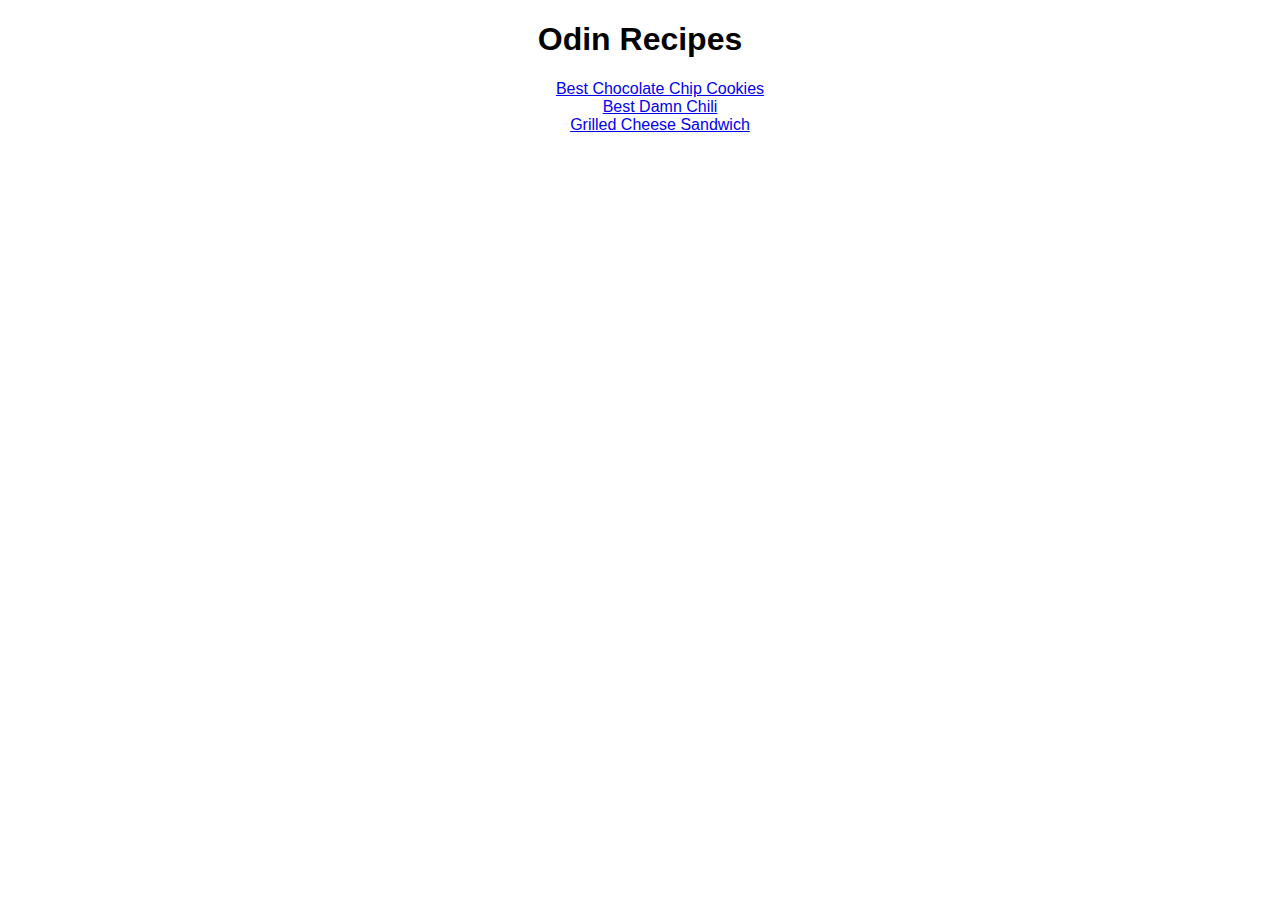
<file: index.html>
<!DOCTYPE html>
<html lang="en">
    <head>
        <meta charset="UTF-8">
        <meta name="viewport" content="width=device-width, initial-scale=1">
        <title>Odin Recipes</title>
        <link href="css/style.css" rel="stylesheet">
    </head>
    <body>
        <h1>Odin Recipes</h1>
        <div class="recipe-navigation-home">
        <ul>
            <li><a href="recipes/bestchocochipcookies.html">Best Chocolate Chip Cookies</a></li>
            <li><a href="recipes/bestdamnchili.html">Best Damn Chili</a></li>
            <li><a href="recipes/grilledcheesesandwich.html">Grilled Cheese Sandwich</a></li>
        </ul>
        </div>
    </body>
</html>
</file>
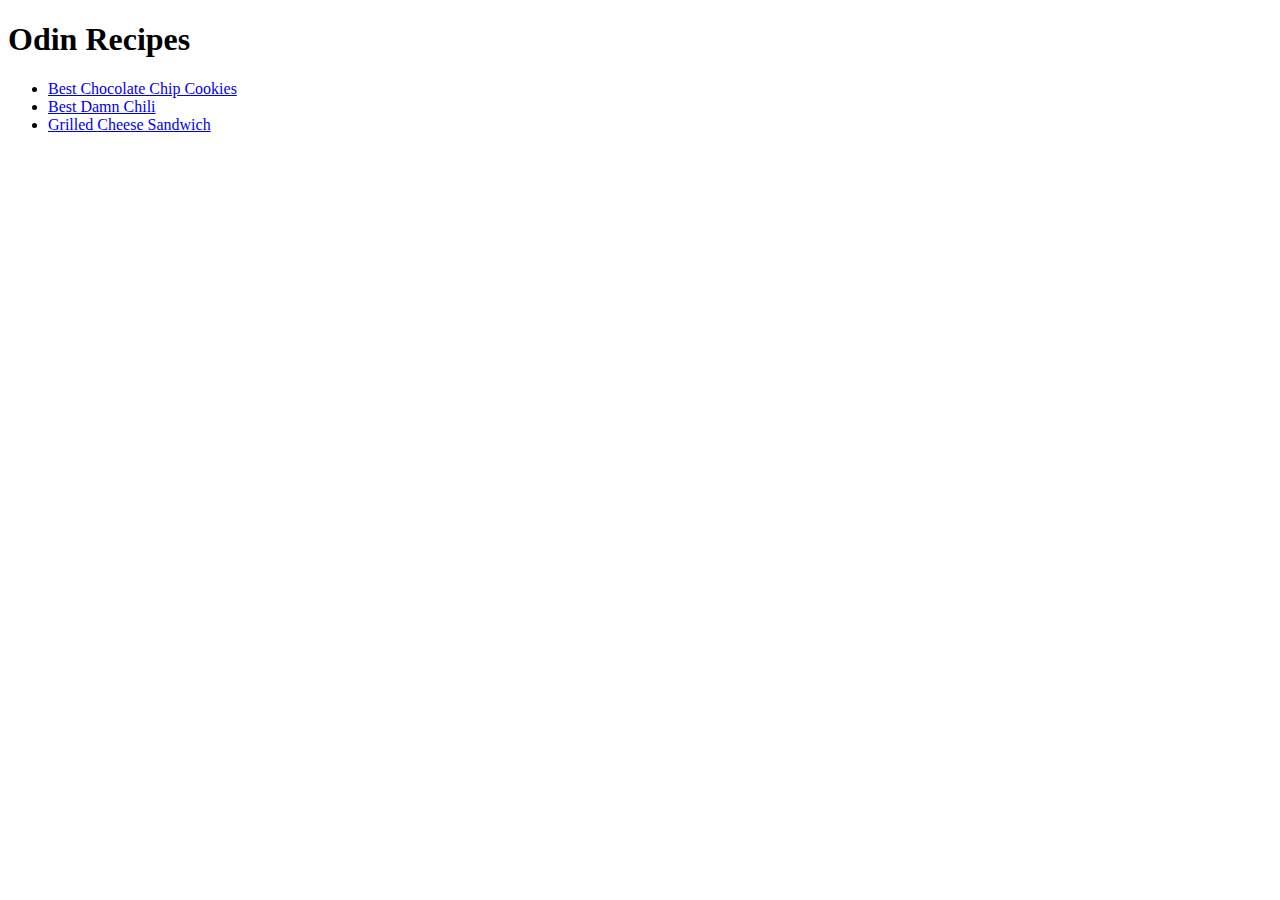
<file: odin-recipes/index.html>
<!DOCTYPE html>
<html lang="en">
    <head>
        <meta charset="UTF-8">
        <meta name="viewport" content="width=device-width, initial-scale=1">
        <title></title>
        <!-- <link href="css/style.css" rel="stylesheet"> -->
    </head>
    <body>
        <h1>Odin Recipes</h1>
        <ul>
            <li><a href="recipes/bestchocochipcookies.html">Best Chocolate Chip Cookies</a></li>
            <li><a href="recipes/bestdamnchili.html">Best Damn Chili</a></li>
            <li><a href="recipes/grilledcheesesandwich.html">Grilled Cheese Sandwich</a></li>
        </ul>
    </body>
</html>
</file>
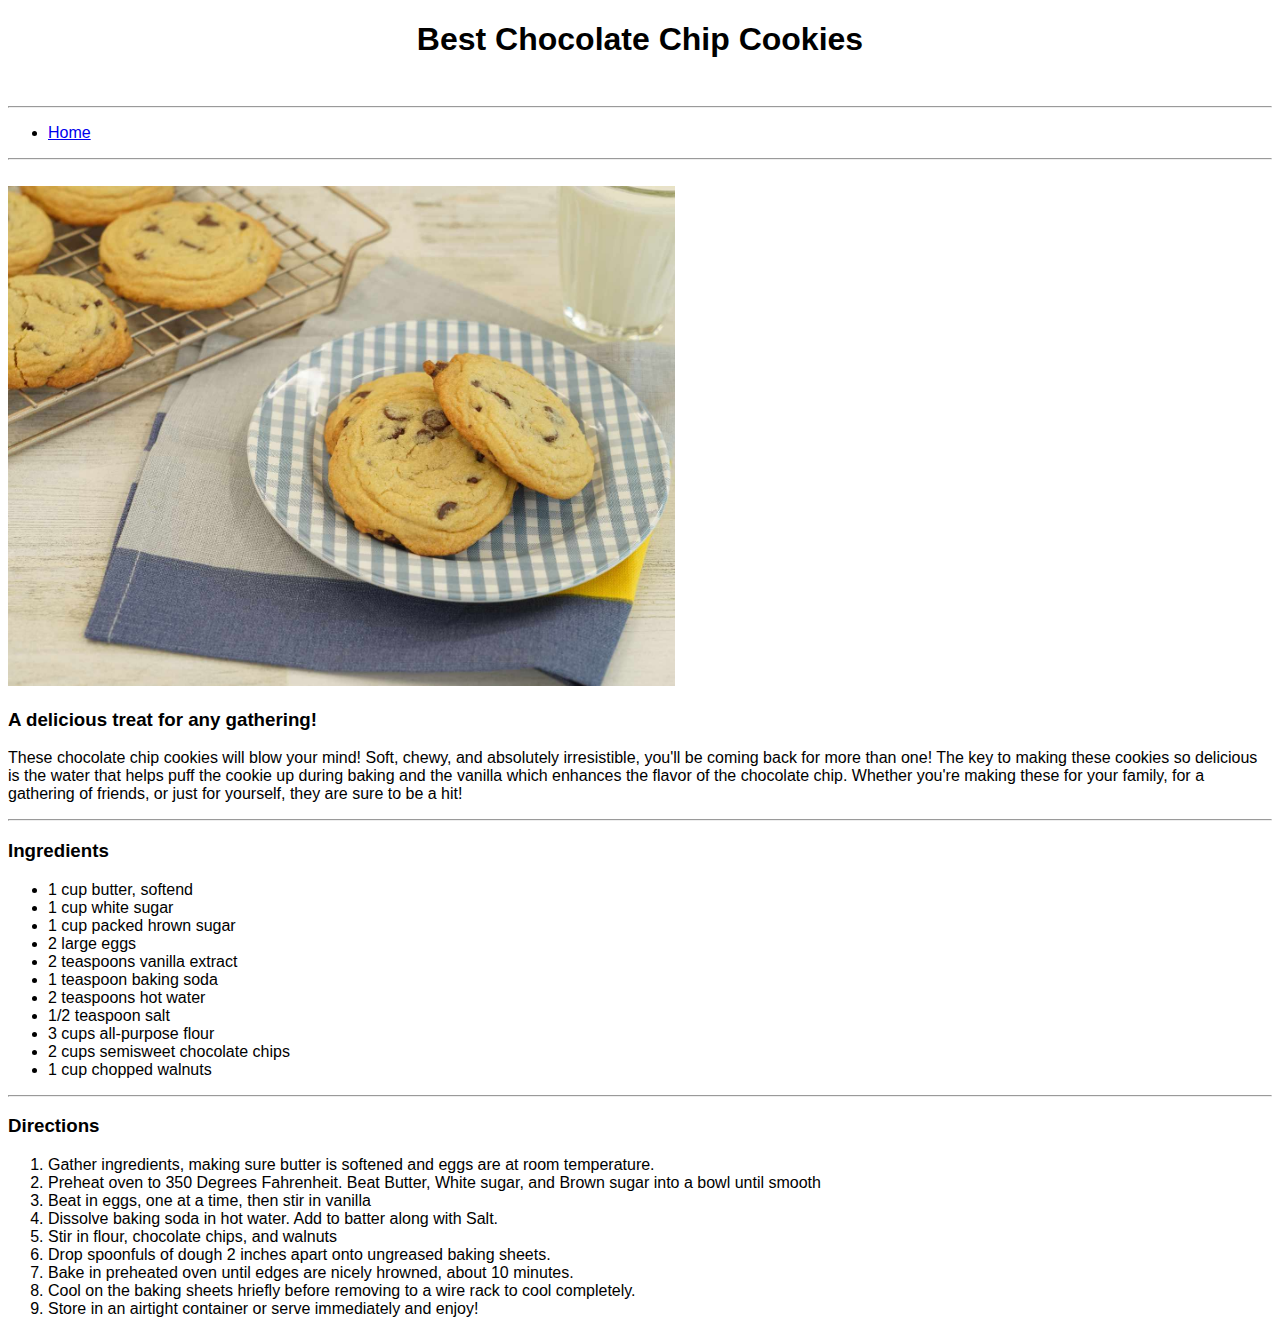
<file: recipes/bestchocochipcookies.html>
<!DOCTYPE html>
<html lang="en">
    <head>
        <meta charset="UTF-8">
        <meta name="viewport" content="width=device-width, initial-scale=1">
        <title>Odin Recipes - Best Chocolate Chip Cookies</title>
        <link href="../css/style.css" rel="stylesheet">
    </head>
    <body>
        <h1> Best Chocolate Chip Cookies</h1>
        <br>
        <hr>
        <ul>
            <li><a href="../index.html">Home</a></li>
        </ul>
        <hr>
        <br>
        <img class="recipe-image" src="../assets/chocolatechipcookies.jpg" alt="Delicious Chocolate Chip Cookies">
        <h3>A delicious treat for any gathering!</h3>
        <p>
            These chocolate chip cookies will blow your mind! Soft, chewy, and absolutely irresistible,
            you'll be coming back for more than one! The key to making these cookies so delicious is the 
            water that helps puff the cookie up during baking and the vanilla which enhances the flavor
            of the chocolate chip. Whether you're making these for your family, for a gathering of friends,
            or just for yourself, they are sure to be a hit!
        </p>
        <hr> 
        <h3>Ingredients</h3>
        <ul>
            <li>1 cup butter, softend</li>
            <li>1 cup white sugar</li>
            <li>1 cup packed hrown sugar</li>
            <li>2 large eggs</li>
            <li>2 teaspoons vanilla extract</li>
            <li>1 teaspoon baking soda</li>
            <li>2 teaspoons hot water</li>
            <li>1/2 teaspoon salt</li>
            <li>3 cups all-purpose flour</li>
            <li>2 cups semisweet chocolate chips</li>
            <li>1 cup chopped walnuts</li>
        </ul>
        <hr>
        <h3>Directions</h3>
        <ol>
            <li>Gather ingredients, making sure butter is softened and eggs are at room temperature.</li>
            <li>Preheat oven to 350 Degrees Fahrenheit. Beat Butter, White sugar, and Brown sugar into a bowl until smooth</li>
            <li>Beat in eggs, one at a time, then stir in vanilla</li>
            <li>Dissolve baking soda in hot water. Add to batter along with Salt.</li>
            <li>Stir in flour, chocolate chips, and walnuts</li>
            <li>Drop spoonfuls of dough 2 inches apart onto ungreased baking sheets.</li>
            <li>Bake in preheated oven until edges are nicely hrowned, about 10 minutes.</li>
            <li>Cool on the baking sheets hriefly before removing to a wire rack to cool completely.</li>
            <li>Store in an airtight container or serve immediately and enjoy!</li>
        </ol>
    </body>
</html>
</file>
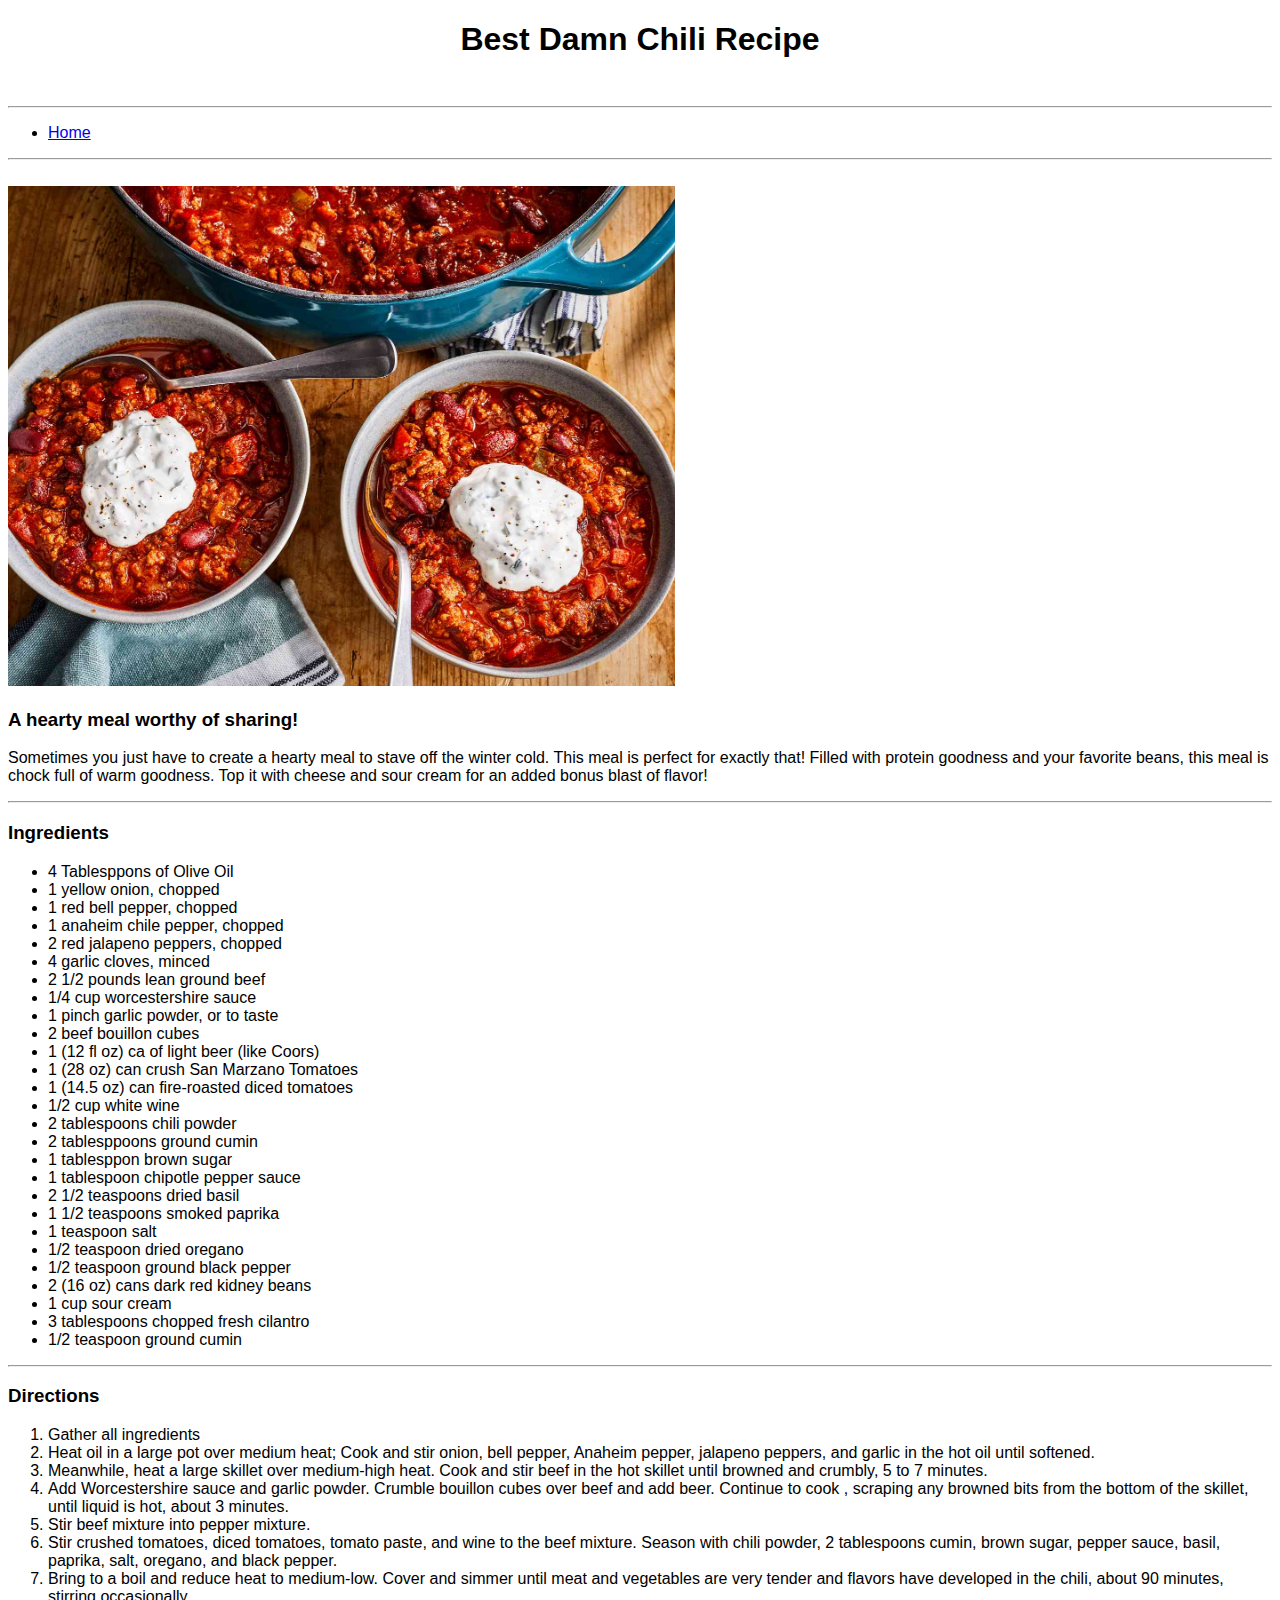
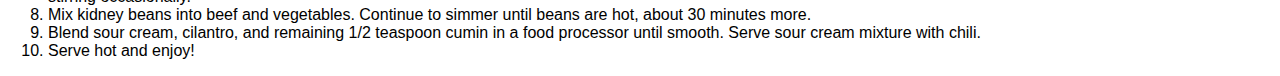
<file: recipes/bestdamnchili.html>
<!DOCTYPE html>
<html lang="en">
    <head>
        <meta charset="UTF-8">
        <meta name="viewport" content="width=device-width, initial-scale=1">
        <title>Odin Recipes - Best Damn Chili</title>
        <link href="../css/style.css" rel="stylesheet">
    </head>
    <body>
        <h1> Best Damn Chili Recipe </h1>
        <br>
        <hr>
        <ul>
            <li><a href="../index.html">Home</a></li>
        </ul>
        <hr>
        <br>
        <img class="recipe-image" src="../assets/bestdamnchili.jpg" alt="Chunky, delicious chili!">
        <h3>A hearty meal worthy of sharing!</h3>
        <p>
            Sometimes you just have to create a hearty meal to stave off the winter cold.
            This meal is perfect for exactly that! Filled with protein goodness and your
            favorite beans, this meal is chock full of warm goodness. Top it with cheese and
            sour cream for an added bonus blast of flavor!
        </p>
        <hr> 
        <h3>Ingredients</h3>
        <ul>
            <li>4 Tablesppons of Olive Oil</li>
            <li>1 yellow onion, chopped</li>
            <li>1 red bell pepper, chopped</li>
            <li>1 anaheim chile pepper, chopped</li>
            <li>2 red jalapeno peppers, chopped</li>
            <li>4 garlic cloves, minced</li>
            <li>2 1/2 pounds lean ground beef</li>
            <li>1/4 cup worcestershire sauce</li>
            <li>1 pinch garlic powder, or to taste</li>
            <li>2 beef bouillon cubes</li>
            <li>1 (12 fl oz) ca of light beer (like Coors)</li>
            <li>1 (28 oz) can crush San Marzano Tomatoes</li>
            <li>1 (14.5 oz) can fire-roasted diced tomatoes</li>
            <li>1/2 cup white wine</li>
            <li>2 tablespoons chili powder</li>
            <li>2 tablesppoons ground cumin</li>
            <li>1 tablesppon brown sugar</li>
            <li>1 tablespoon chipotle pepper sauce</li>
            <li>2 1/2 teaspoons dried basil</li>
            <li>1 1/2 teaspoons smoked paprika</li>
            <li>1 teaspoon salt</li>
            <li>1/2 teaspoon dried oregano</li>
            <li>1/2 teaspoon ground black pepper</li>
            <li>2 (16 oz) cans dark red kidney beans</li>
            <li>1 cup sour cream</li>
            <li>3 tablespoons chopped fresh cilantro</li>
            <li>1/2 teaspoon ground cumin</li>
        </ul>
        <hr>
        <h3>Directions</h3>
        <ol>
            <li>Gather all ingredients</li>
            <li>Heat oil in a large pot over medium heat; Cook and stir onion, bell pepper, Anaheim pepper, jalapeno peppers, and garlic in the hot oil until softened.</li>
            <li>Meanwhile, heat a large skillet over medium-high heat. Cook and stir beef in the hot skillet until browned and crumbly, 5 to 7 minutes.</li>
            <li>Add Worcestershire sauce and garlic powder. Crumble bouillon cubes over beef and add beer. Continue to cook , scraping any browned bits from the bottom of the skillet, until liquid is hot, about 3 minutes.</li>
            <li>Stir beef mixture into pepper mixture.</li>
            <li>Stir crushed tomatoes, diced tomatoes, tomato paste, and wine to the beef mixture. Season with chili powder, 2 tablespoons cumin, brown sugar, pepper sauce, basil, paprika, salt, oregano, and black pepper.</li>
            <li>Bring to a boil and reduce heat to medium-low. Cover and simmer until meat and vegetables are very tender and flavors have developed in the chili, about 90 minutes, stirring occasionally.</li>
            <li>Mix kidney beans into beef and vegetables. Continue to simmer until beans are hot, about 30 minutes more.</li>
            <li>Blend sour cream, cilantro, and remaining 1/2 teaspoon cumin in a food processor until smooth. Serve sour cream mixture with chili.</li>
            <li>Serve hot and enjoy!</li>
        </ol>
    </body>
</html>
</file>
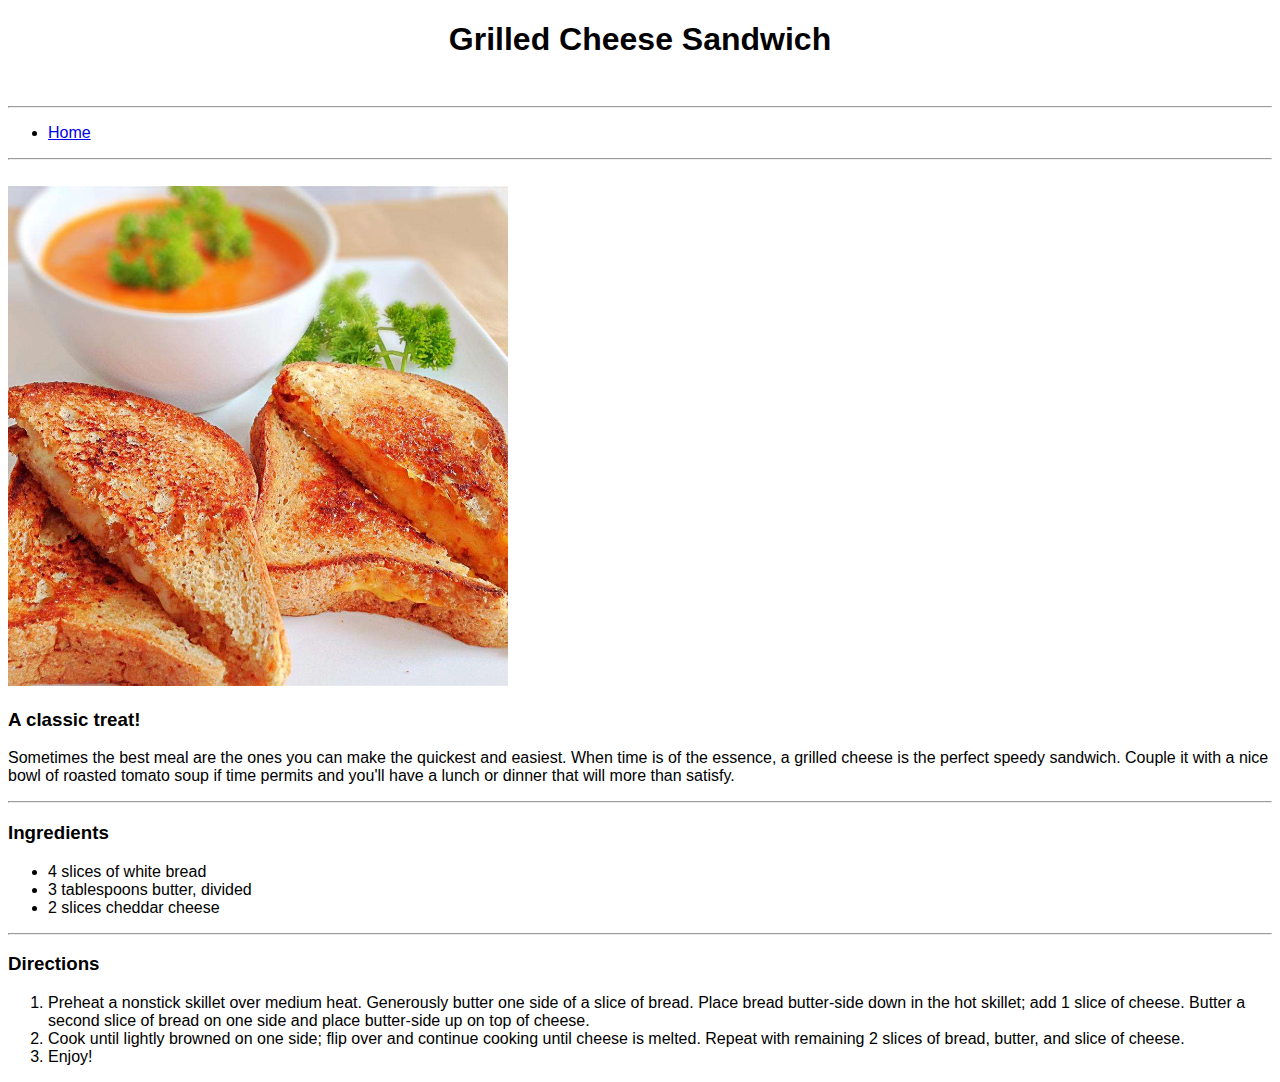
<file: recipes/grilledcheesesandwich.html>
<!DOCTYPE html>
<html lang="en">
    <head>
        <meta charset="UTF-8">
        <meta name="viewport" content="width=device-width, initial-scale=1">
        <title>Odin Recipes - Grilled Cheese Sandwich</title>
        <link href="../css/style.css" rel="stylesheet">
    </head>
    <body>
        <h1>Grilled Cheese Sandwich</h1>
        <br>
        <hr>
        <ul>
            <li><a href="../index.html">Home</a></li>
        </ul>
        <hr>
        <br>
        <img class="recipe-image" src="../assets/grilledcheese.jpg" alt="Chunky, delicious chili!">
        <h3>A classic treat!</h3>
        <p>
            Sometimes the best meal are the ones you can make the quickest and easiest.
            When time is of the essence, a grilled cheese is the perfect speedy sandwich.
            Couple it with a nice bowl of roasted tomato soup if time permits and you'll have
            a lunch or dinner that will more than satisfy.
        </p>
        <hr> 
        <h3>Ingredients</h3>
        <ul>
            <li>4 slices of white bread</li>
            <li>3 tablespoons butter, divided</li>
            <li>2 slices cheddar cheese</li>
        </ul>
        <hr>
        <h3>Directions</h3>
        <ol>
            <li>Preheat a nonstick skillet over medium heat. Generously butter one side of a slice of bread. Place bread butter-side down in the hot skillet; add 1 slice of cheese. Butter a second slice of bread on one side and place butter-side up on top of cheese.</li>
            <li>Cook until lightly browned on one side; flip over and continue cooking until cheese is melted. Repeat with remaining 2 slices of bread, butter, and slice of cheese.</li>
            <li>Enjoy!</li>
        </ol>
    </body>
</html>
</file>
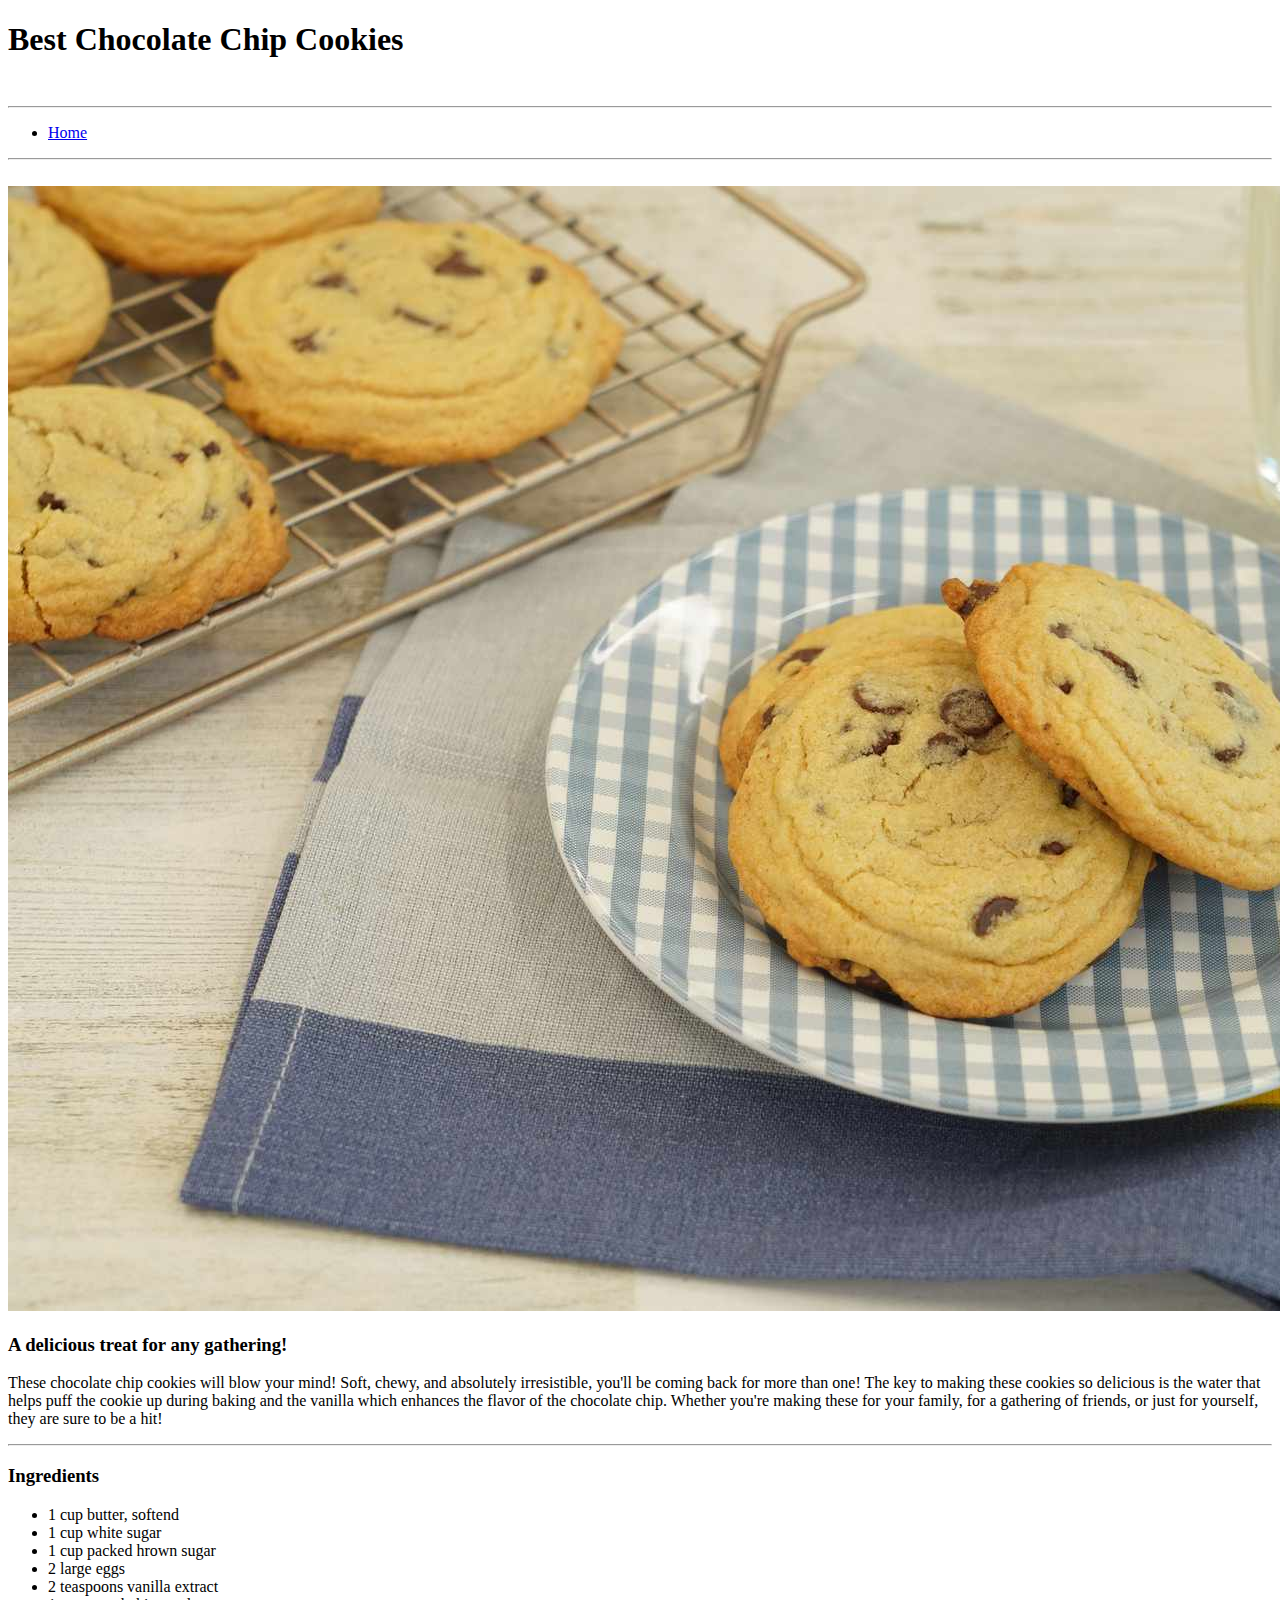
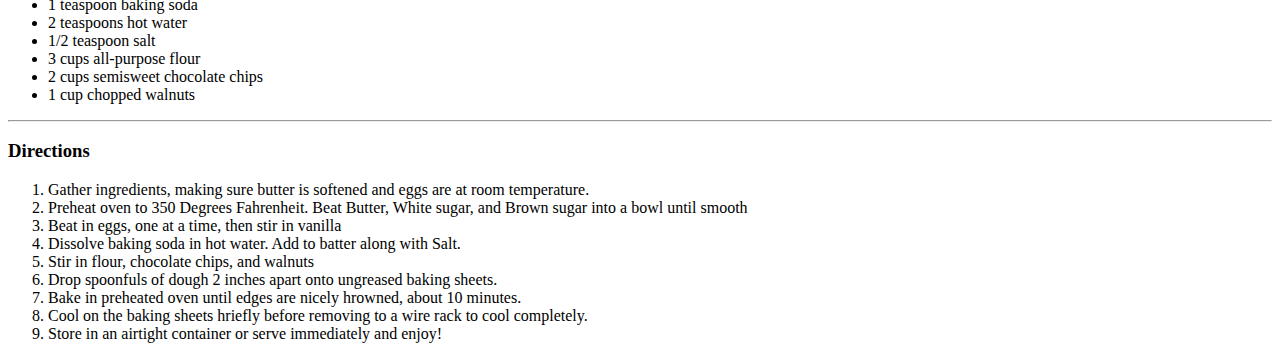
<file: odin-recipes/recipes/bestchocochipcookies.html>
<!DOCTYPE html>
<html lang="en">
    <head>
        <meta charset="UTF-8">
        <meta name="viewport" content="width=device-width, initial-scale=1">
        <title>Odin Recipes - Best Chocolate Chip Cookies</title>
        <!-- <link href="css/style.css" rel="stylesheet"> -->
    </head>
    <body>
        <h1> Best Chocolate Chip Cookies</h1>
        <br>
        <hr>
        <ul>
            <li><a href="../index.html">Home</a></li>
        </ul>
        <hr>
        <br>
        <img src="../assets/chocolatechipcookies.jpg" alt="Delicious Chocolate Chip Cookies">
        <h3>A delicious treat for any gathering!</h3>
        <p>
            These chocolate chip cookies will blow your mind! Soft, chewy, and absolutely irresistible,
            you'll be coming back for more than one! The key to making these cookies so delicious is the 
            water that helps puff the cookie up during baking and the vanilla which enhances the flavor
            of the chocolate chip. Whether you're making these for your family, for a gathering of friends,
            or just for yourself, they are sure to be a hit!
        </p>
        <hr> 
        <h3>Ingredients</h3>
        <ul>
            <li>1 cup butter, softend</li>
            <li>1 cup white sugar</li>
            <li>1 cup packed hrown sugar</li>
            <li>2 large eggs</li>
            <li>2 teaspoons vanilla extract</li>
            <li>1 teaspoon baking soda</li>
            <li>2 teaspoons hot water</li>
            <li>1/2 teaspoon salt</li>
            <li>3 cups all-purpose flour</li>
            <li>2 cups semisweet chocolate chips</li>
            <li>1 cup chopped walnuts</li>
        </ul>
        <hr>
        <h3>Directions</h3>
        <ol>
            <li>Gather ingredients, making sure butter is softened and eggs are at room temperature.</li>
            <li>Preheat oven to 350 Degrees Fahrenheit. Beat Butter, White sugar, and Brown sugar into a bowl until smooth</li>
            <li>Beat in eggs, one at a time, then stir in vanilla</li>
            <li>Dissolve baking soda in hot water. Add to batter along with Salt.</li>
            <li>Stir in flour, chocolate chips, and walnuts</li>
            <li>Drop spoonfuls of dough 2 inches apart onto ungreased baking sheets.</li>
            <li>Bake in preheated oven until edges are nicely hrowned, about 10 minutes.</li>
            <li>Cool on the baking sheets hriefly before removing to a wire rack to cool completely.</li>
            <li>Store in an airtight container or serve immediately and enjoy!</li>
        </ol>
    
    </body>
</html>
</file>
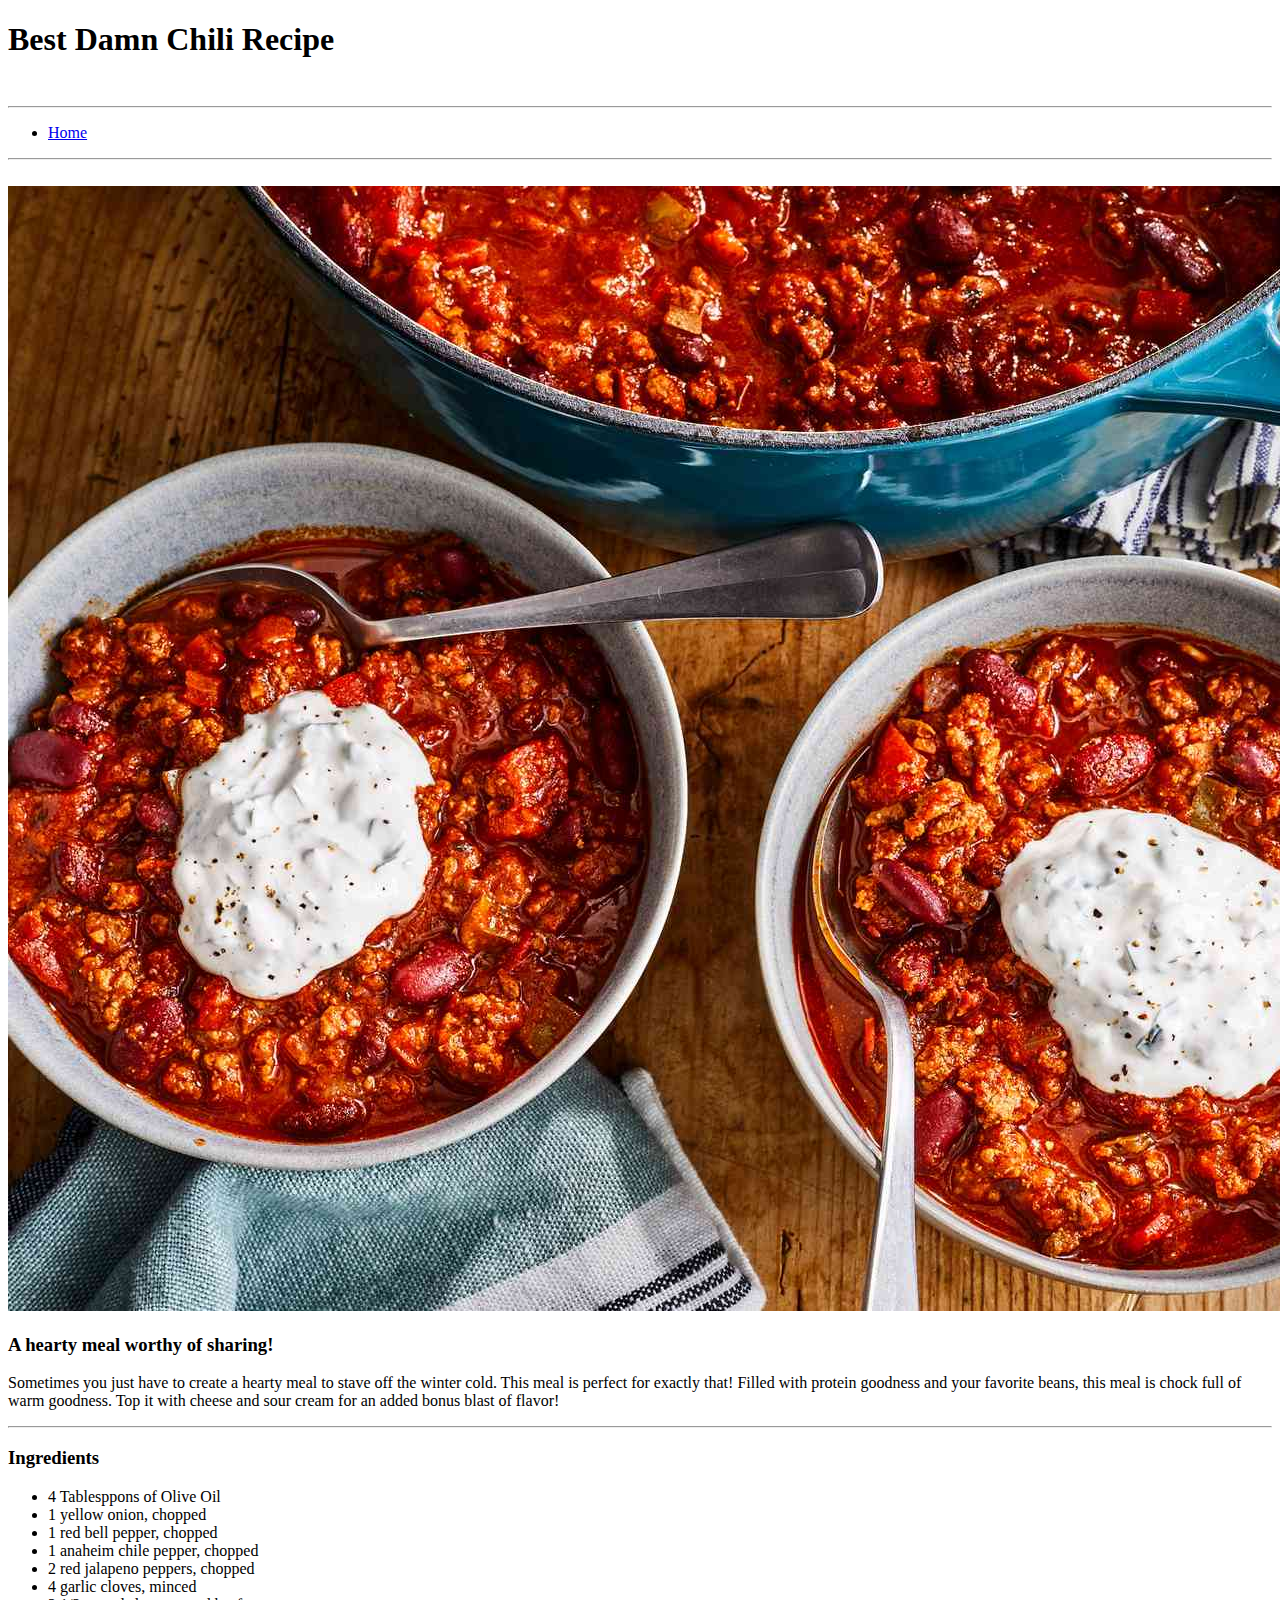
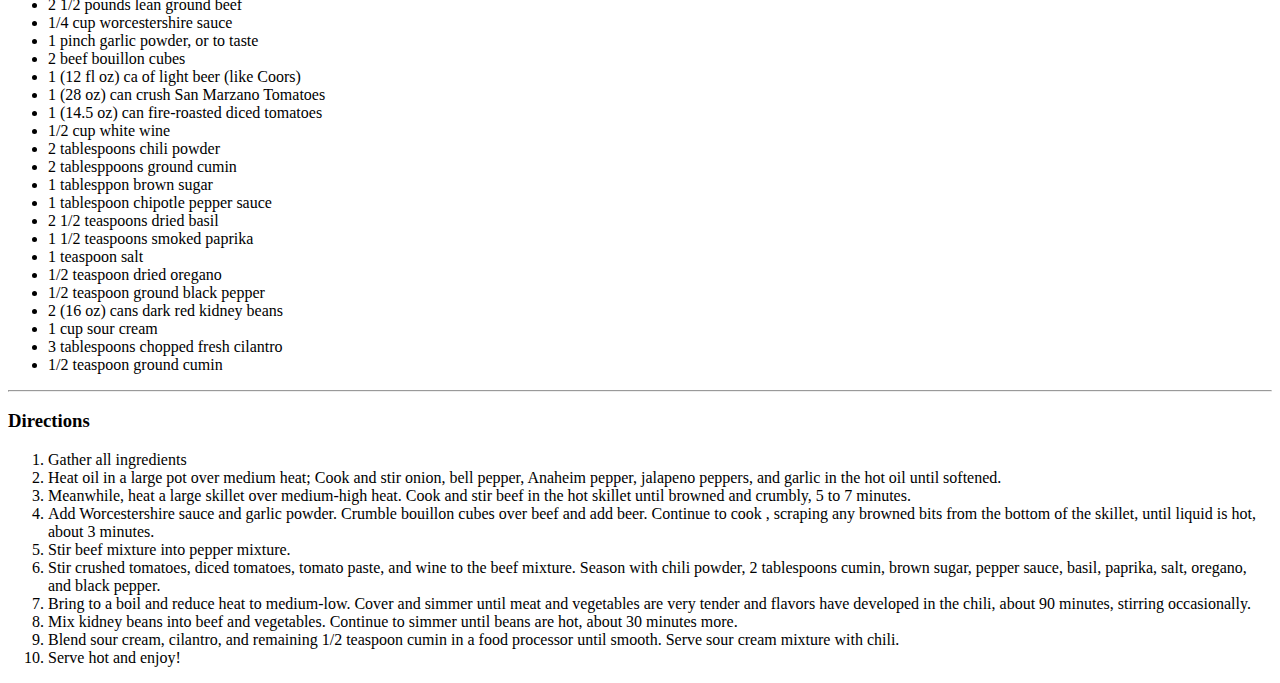
<file: odin-recipes/recipes/bestdamnchili.html>
<!DOCTYPE html>
<html lang="en">
    <head>
        <meta charset="UTF-8">
        <meta name="viewport" content="width=device-width, initial-scale=1">
        <title>Odin Recipes - Best Damn Chili</title>
        <!-- <link href="css/style.css" rel="stylesheet"> -->
    </head>
    <body>
        <h1> Best Damn Chili Recipe </h1>
        <br>
        <hr>
        <ul>
            <li><a href="../index.html">Home</a></li>
        </ul>
        <hr>
        <br>
        <img src="../assets/bestdamnchili.jpg" alt="Chunky, delicious chili!">
        <h3>A hearty meal worthy of sharing!</h3>
        <p>
            Sometimes you just have to create a hearty meal to stave off the winter cold.
            This meal is perfect for exactly that! Filled with protein goodness and your
            favorite beans, this meal is chock full of warm goodness. Top it with cheese and
            sour cream for an added bonus blast of flavor!
        </p>
        <hr> 
        <h3>Ingredients</h3>
        <ul>
            <li>4 Tablesppons of Olive Oil</li>
            <li>1 yellow onion, chopped</li>
            <li>1 red bell pepper, chopped</li>
            <li>1 anaheim chile pepper, chopped</li>
            <li>2 red jalapeno peppers, chopped</li>
            <li>4 garlic cloves, minced</li>
            <li>2 1/2 pounds lean ground beef</li>
            <li>1/4 cup worcestershire sauce</li>
            <li>1 pinch garlic powder, or to taste</li>
            <li>2 beef bouillon cubes</li>
            <li>1 (12 fl oz) ca of light beer (like Coors)</li>
            <li>1 (28 oz) can crush San Marzano Tomatoes</li>
            <li>1 (14.5 oz) can fire-roasted diced tomatoes</li>
            <li>1/2 cup white wine</li>
            <li>2 tablespoons chili powder</li>
            <li>2 tablesppoons ground cumin</li>
            <li>1 tablesppon brown sugar</li>
            <li>1 tablespoon chipotle pepper sauce</li>
            <li>2 1/2 teaspoons dried basil</li>
            <li>1 1/2 teaspoons smoked paprika</li>
            <li>1 teaspoon salt</li>
            <li>1/2 teaspoon dried oregano</li>
            <li>1/2 teaspoon ground black pepper</li>
            <li>2 (16 oz) cans dark red kidney beans</li>
            <li>1 cup sour cream</li>
            <li>3 tablespoons chopped fresh cilantro</li>
            <li>1/2 teaspoon ground cumin</li>
        </ul>
        <hr>
        <h3>Directions</h3>
        <ol>
            <li>Gather all ingredients</li>
            <li>Heat oil in a large pot over medium heat; Cook and stir onion, bell pepper, Anaheim pepper, jalapeno peppers, and garlic in the hot oil until softened.</li>
            <li>Meanwhile, heat a large skillet over medium-high heat. Cook and stir beef in the hot skillet until browned and crumbly, 5 to 7 minutes.</li>
            <li>Add Worcestershire sauce and garlic powder. Crumble bouillon cubes over beef and add beer. Continue to cook , scraping any browned bits from the bottom of the skillet, until liquid is hot, about 3 minutes.</li>
            <li>Stir beef mixture into pepper mixture.</li>
            <li>Stir crushed tomatoes, diced tomatoes, tomato paste, and wine to the beef mixture. Season with chili powder, 2 tablespoons cumin, brown sugar, pepper sauce, basil, paprika, salt, oregano, and black pepper.</li>
            <li>Bring to a boil and reduce heat to medium-low. Cover and simmer until meat and vegetables are very tender and flavors have developed in the chili, about 90 minutes, stirring occasionally.</li>
            <li>Mix kidney beans into beef and vegetables. Continue to simmer until beans are hot, about 30 minutes more.</li>
            <li>Blend sour cream, cilantro, and remaining 1/2 teaspoon cumin in a food processor until smooth. Serve sour cream mixture with chili.</li>
            <li>Serve hot and enjoy!</li>
        </ol>
    
    </body>
</html>
</file>
<file: css/style.css>
* {
    font-family: 'Segoe UI', Tahoma, Geneva, Verdana, sans-serif;
}

h1 {
    text-align: center;
}

.recipe-navigation-home ul {
    list-style-type: none;
    text-align: center;
}

.recipe-image {
    height: 500px;
    width: auto;
}
</file>
